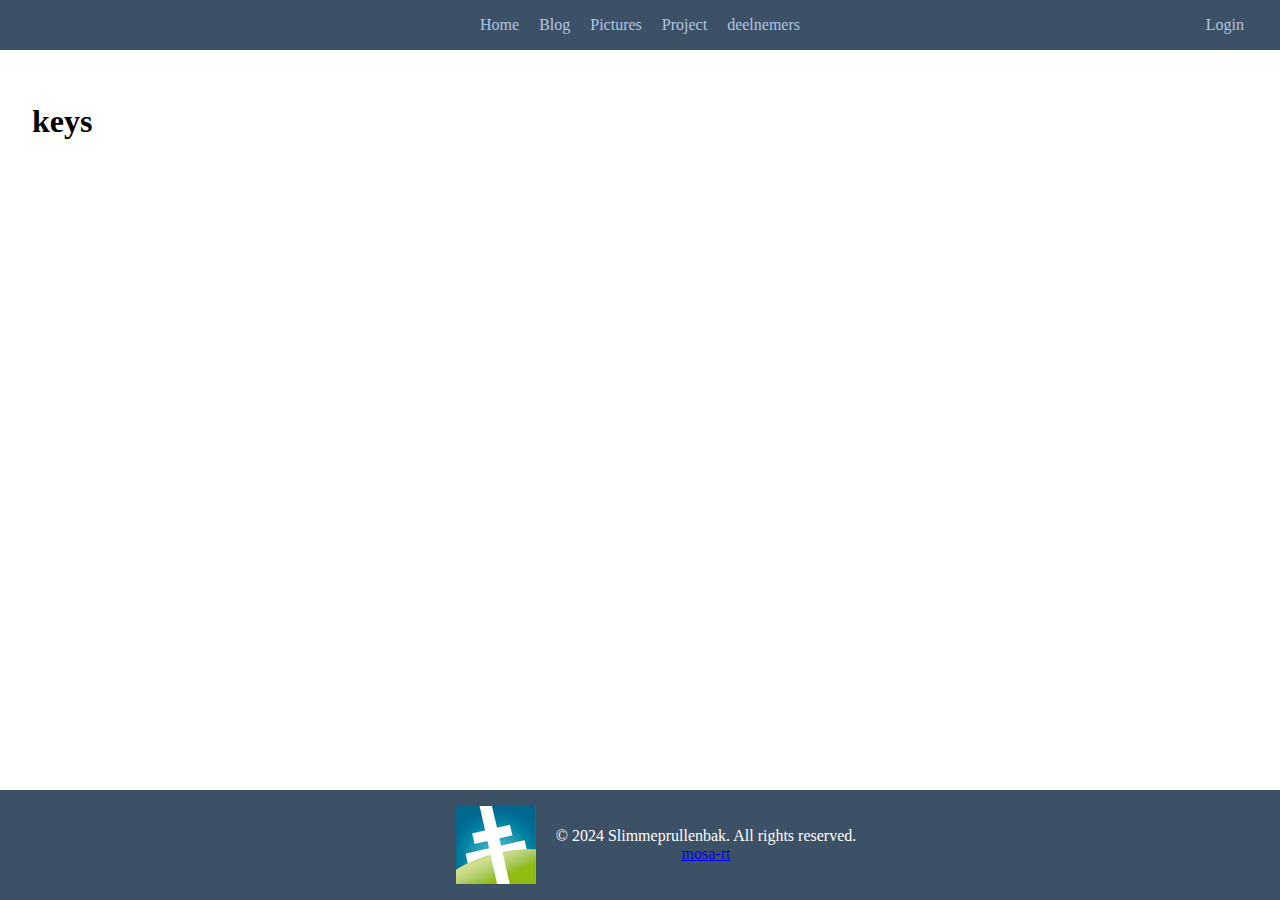
<file: admin.html>
<!DOCTYPE html>
<html lang="en">
<head>
    <meta charset="UTF-8">
    <meta name="viewport" content="width=device-width, initial-scale=1.0">
    <title>Admin Panel</title>
    <link rel="stylesheet" href="style.css">
    <script src="script.js" defer></script>
</head>
<body>
    <header>
        <nav id="navbar">
            <ul>
                <li><a href="index.html">Home</a></li>
                <li><a href="blog.html">Blog</a></li>
                <li><a href="pictures.html">Pictures</a></li>
                <li><a href="projects.html">Project</a></li>
                <li><a href="deelnemers.html"> deelnemers</a></li>

            </ul>
            <div class="login-container">
                <li><a href="login.html" id="loginLink">Login</a></li>
            </div>
        </nav>
    </header>
    <main>
        <h1>keys</h1>
    </main>
    <footer>
        <img src="images/mos-rtlogo.png" id="footerMosaLogo">      
        <div>
            <p id="copyright"></p>
            <p><a href="https://www.mosa-rt.be/">mosa-rt</a></p>
        </div>
    </footer>
</body>
</html>
</file>
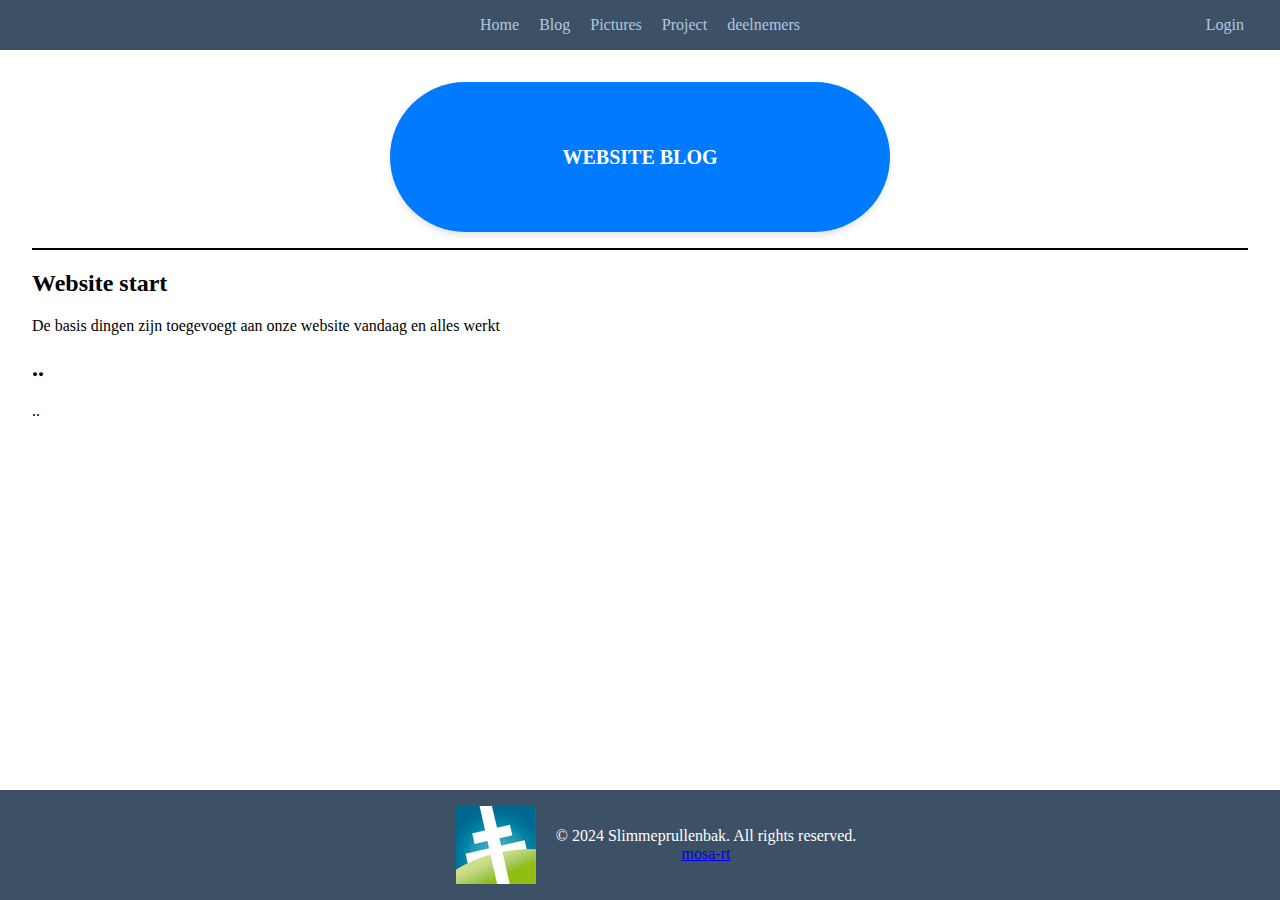
<file: blog.html>
<!DOCTYPE html>
<html lang="en">
<head>
    <meta charset="UTF-8">
    <meta name="viewport" content="width=device-width, initial-scale=1.0">
    <title>Blog - slimmeprullenbak</title>
    <link rel="stylesheet" href="style.css">
    <script src="script.js" defer></script>
</head>
<body>
    <header>
        <nav id="navbar">
            <ul>
                <li><a href="index.html">Home</a></li>
                <li><a href="blog.html">Blog</a></li>
                <li><a href="pictures.html">Pictures</a></li>
                <li class="dropdown">
                    <a href="projects.html" class="dropbtn">Project</a>
                    <div class="dropdown-content">
                        <a href="project1.html">Project 1</a>
                        <a href="project2.html">Project 2</a>
                        <a href="project3.html">Project 3</a>
                    </div>
                </li>
                <li><a href="deelnemers.html"> deelnemers</a></li>

            </ul>
            <div class="login-container">
                <li><a href="login.html" id="loginLink">Login</a></li>
            </div>
        </nav>

    </header>
    <main>
        <div>
            <h1 id = "websiteblog"> WEBSITE BLOG</h1>
            <p id = lijn></p>
            <h2>Website start</h2>
            <p>De basis dingen zijn toegevoegt aan onze website vandaag en alles werkt</p>
            <h2>..</h2>
            <p>..</p>

        </div>
    </main>
    <footer>
        <img src="images/mos-rtlogo.png" id="footerMosaLogo">      
        <div>
            <p id="copyright"></p>
            <p><a href="https://www.mosa-rt.be/">mosa-rt</a></p>
        </div>
    </footer>
</body>
</html>
</file>
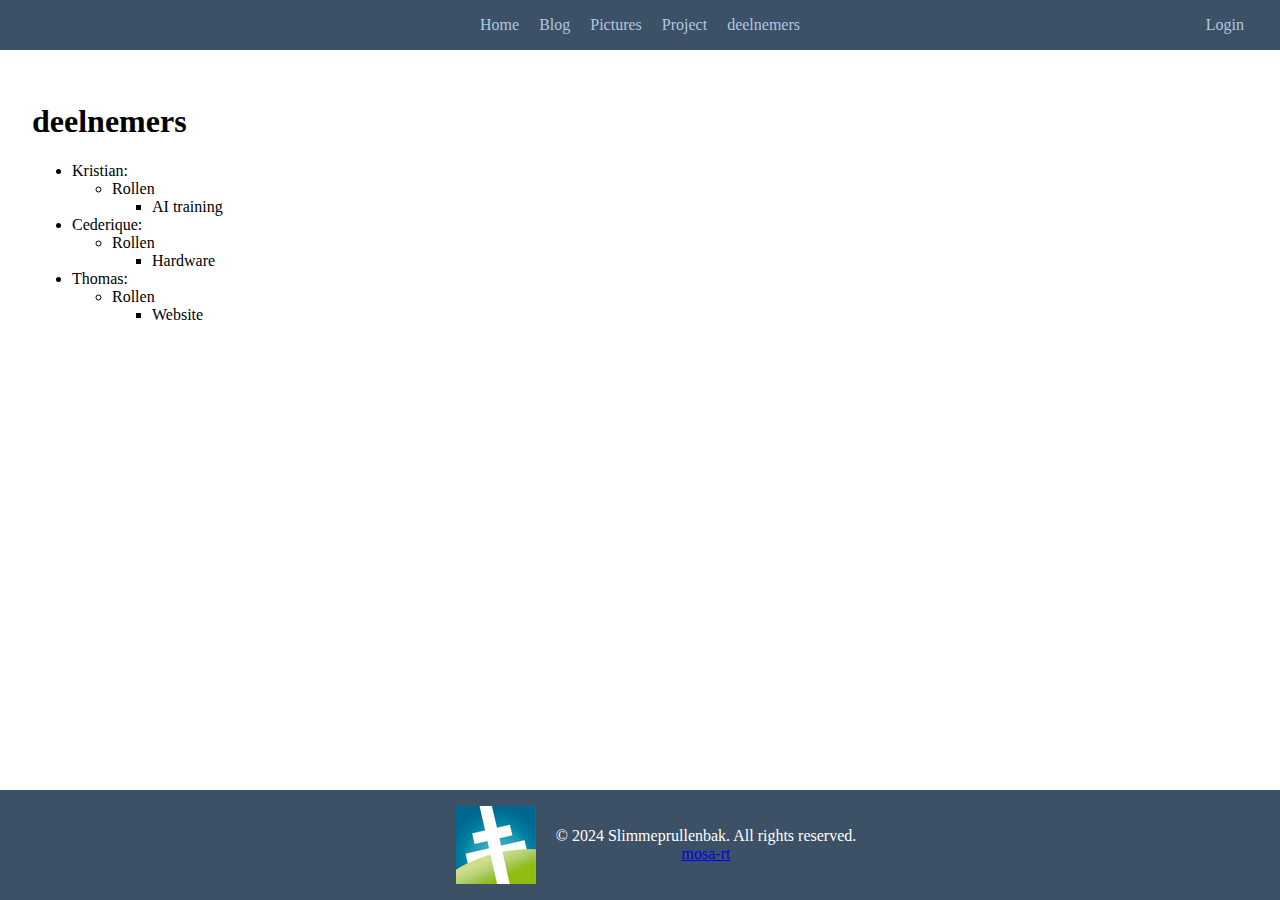
<file: deelnemers.html>
<!DOCTYPE html>
<html lang="en">
<head>
    <meta charset="UTF-8">
    <meta name="viewport" content="width=device-width, initial-scale=1.0">
    <title>deelnemers</title>
    <link rel="stylesheet" href="style.css">
    <script src="script.js" defer></script>
    </head>
<body>
    <header>
        <nav>
            <ul>
                <li><a href="index.html">Home</a></li>
                <li><a href="blog.html">Blog</a></li>
                <li><a href="pictures.html">Pictures</a></li>
                <li class="dropdown">
                    <a href="projects.html" class="dropbtn">Project</a>
                    <div class="dropdown-content">
                        <a href="project1.html">Project 1</a>
                        <a href="project2.html">Project 2</a>
                        <a href="project3.html">Project 3</a>
                    </div>
                </li>
                <li><a href="deelnemers.html"> deelnemers</a></li>
            </ul>
            <div class="login-container">
                <li><a href="login.html" id="loginLink">Login</a></li>
            </div>
        </nav>
    </header>
    <main>
        <h1>deelnemers</h1>
        <ul>
            <li>Kristian:
                <ul>
                    <li>Rollen
                        <ul>
                            <li>AI training</li>
                        </ul>
                    </li>
                </ul>
            </li>
            <li>Cederique:
                <ul>
                    <li>Rollen
                        <ul>
                            <li>Hardware</li>
                        </ul>
                    </li>
                </ul>
            </li>
            <li>Thomas:
                <ul>
                    <li>Rollen
                        <ul>
                            <li>Website</li>
                        </ul>
            </li>
        </ul>
    </main>
    <footer>
        <img src="images/mos-rtlogo.png" id="footerMosaLogo">      
        <div>
            <p id="copyright"></p>
            <p><a href="https://www.mosa-rt.be/">mosa-rt</a></p>
        </div>
    </footer>
</body>
</html>
</file>
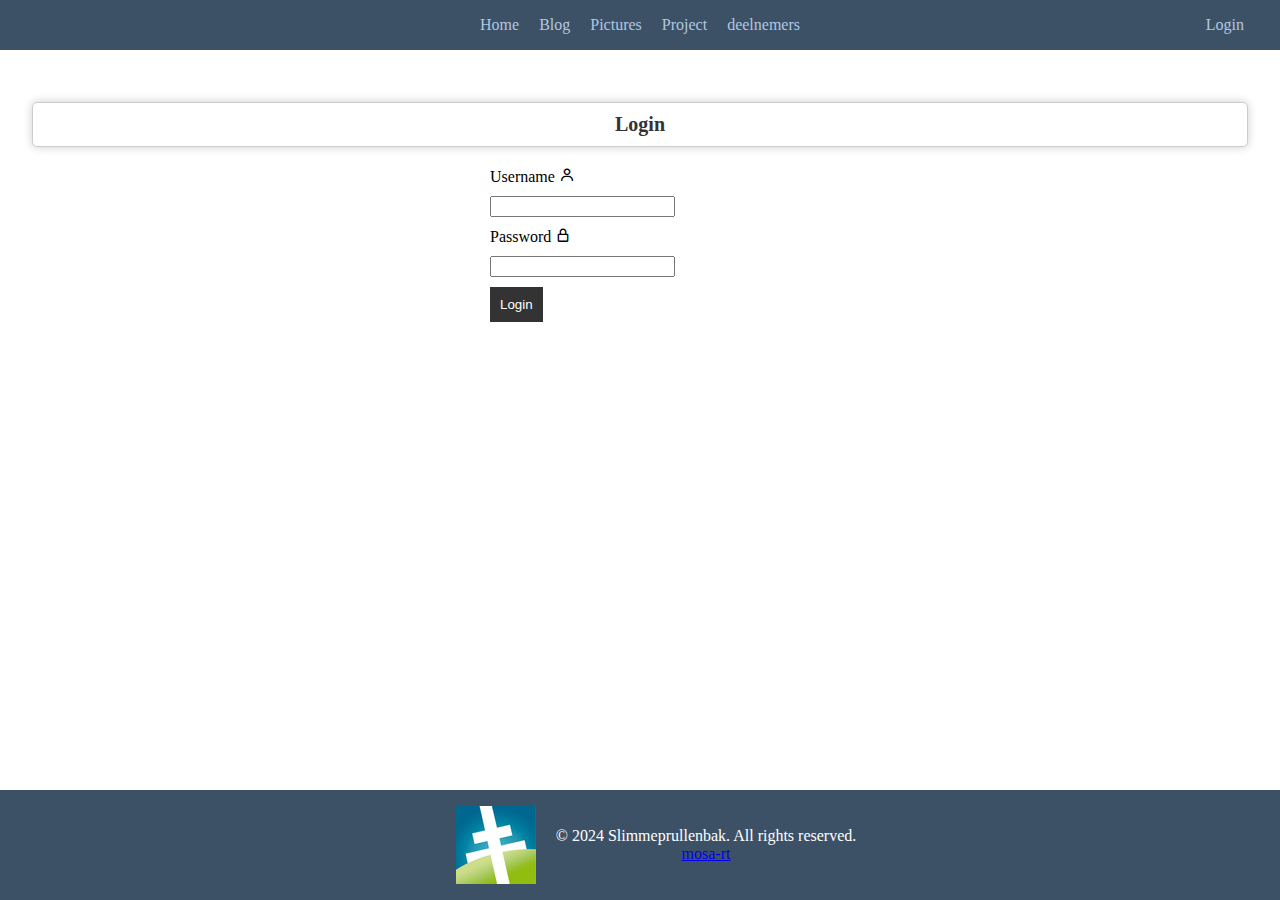
<file: Login.html>
<!DOCTYPE html>
<html lang="en">
<head>
    <meta charset="UTF-8">
    <meta name="viewport" content="width=device-width, initial-scale=1.0">
    <title>Login - slimmeprullenbak</title>
    <link rel="stylesheet" href="style.css">
    <link href='https://unpkg.com/boxicons@2.1.4/css/boxicons.min.css' rel='stylesheet'>
    <script src="script.js" defer></script>
</head>
<body>
    <header>
        <nav>
            <ul>
                <li><a href="index.html">Home</a></li>
                <li><a href="blog.html">Blog</a></li>
                <li><a href="pictures.html">Pictures</a></li>
                <li><a href="projects.html">Project</a></li>
                <li><a href="deelnemers.html"> deelnemers</a></li>

            </ul>
            <div class="login-container">
                <li><a href="login.html" id="loginLink">Login</a></li>
            </div>
        </nav>
    </header>
    <main>
        <h1 id="Logintext">Login</h1>
        <form id="loginForm">
            <label for="username">Username   <i class='bx bx-user'></i></label>
            <input type="text" id="username" name="username" required>
            <label for="password">Password   <i class='bx bx-lock-alt'></i></label>
            <input type="password" id="password" name="password" required>
            <button type="submit">Login</button>
        </form>
    </main>
    <footer>
        <img src="images/mos-rtlogo.png" id="footerMosaLogo">      
        <div>
            <p id="copyright"></p>
            <p><a href="https://www.mosa-rt.be/">mosa-rt</a></p>
        </div>
    </footer>
</body>
</html>
</file>
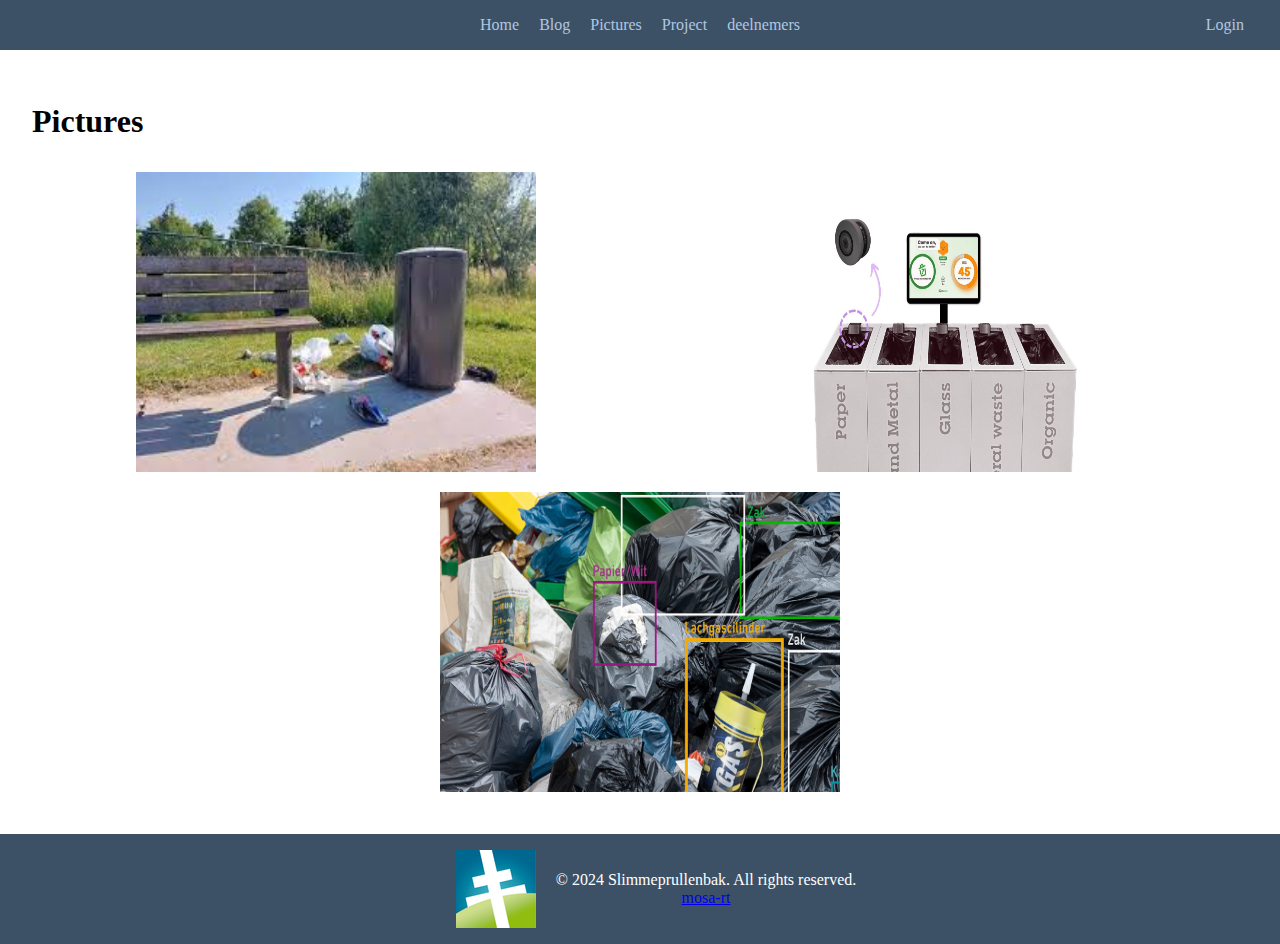
<file: pictures.html>
<!DOCTYPE html>
<html lang="en">
<head>
    <meta charset="UTF-8">
    <meta name="viewport" content="width=device-width, initial-scale=1.0">
    <title>Pictures - slimmeprullenbak</title>
    <link rel="stylesheet" href="style.css">
    <script src="script.js" defer></script>
</head>
<body>
    <header>
        <nav>
            <ul>
                <li><a href="index.html">Home</a></li>
                <li><a href="blog.html">Blog</a></li>
                <li><a href="pictures.html">Pictures</a></li>
                <li class="dropdown">
                    <a href="projects.html" class="dropbtn">Project</a>
                    <div class="dropdown-content">
                        <a href="projects.html#design-concepts"> Designcocepten</a>
                        <a href="project2.html">Project 2</a>
                        <a href="project3.html">Project 3</a>
                    </div>
                </li>
                <li><a href="deelnemers.html"> deelnemers</a></li>

            </ul>
            <div class="login-container">
                <li><a href="login.html" id="loginLink">Login</a></li>
            </div>
        </nav>
    </header>
    <main>
        <h1>Pictures</h1>
        <div class="gallery">
            <img src="images/foto.jpeg" width="400px" height="300px">
            <img src="images/foto1.png" width="400px" height="300px">
            <img src="images/foto2.png" width="400px" height="300px">
        </div>
    </main>
    <footer>
        <img src="images/mos-rtlogo.png" id="footerMosaLogo">      
        <div>
            <p id="copyright"></p>
            <p><a href="https://www.mosa-rt.be/">mosa-rt</a></p>
        </div>
    </footer>
</body>
</html>
</file>
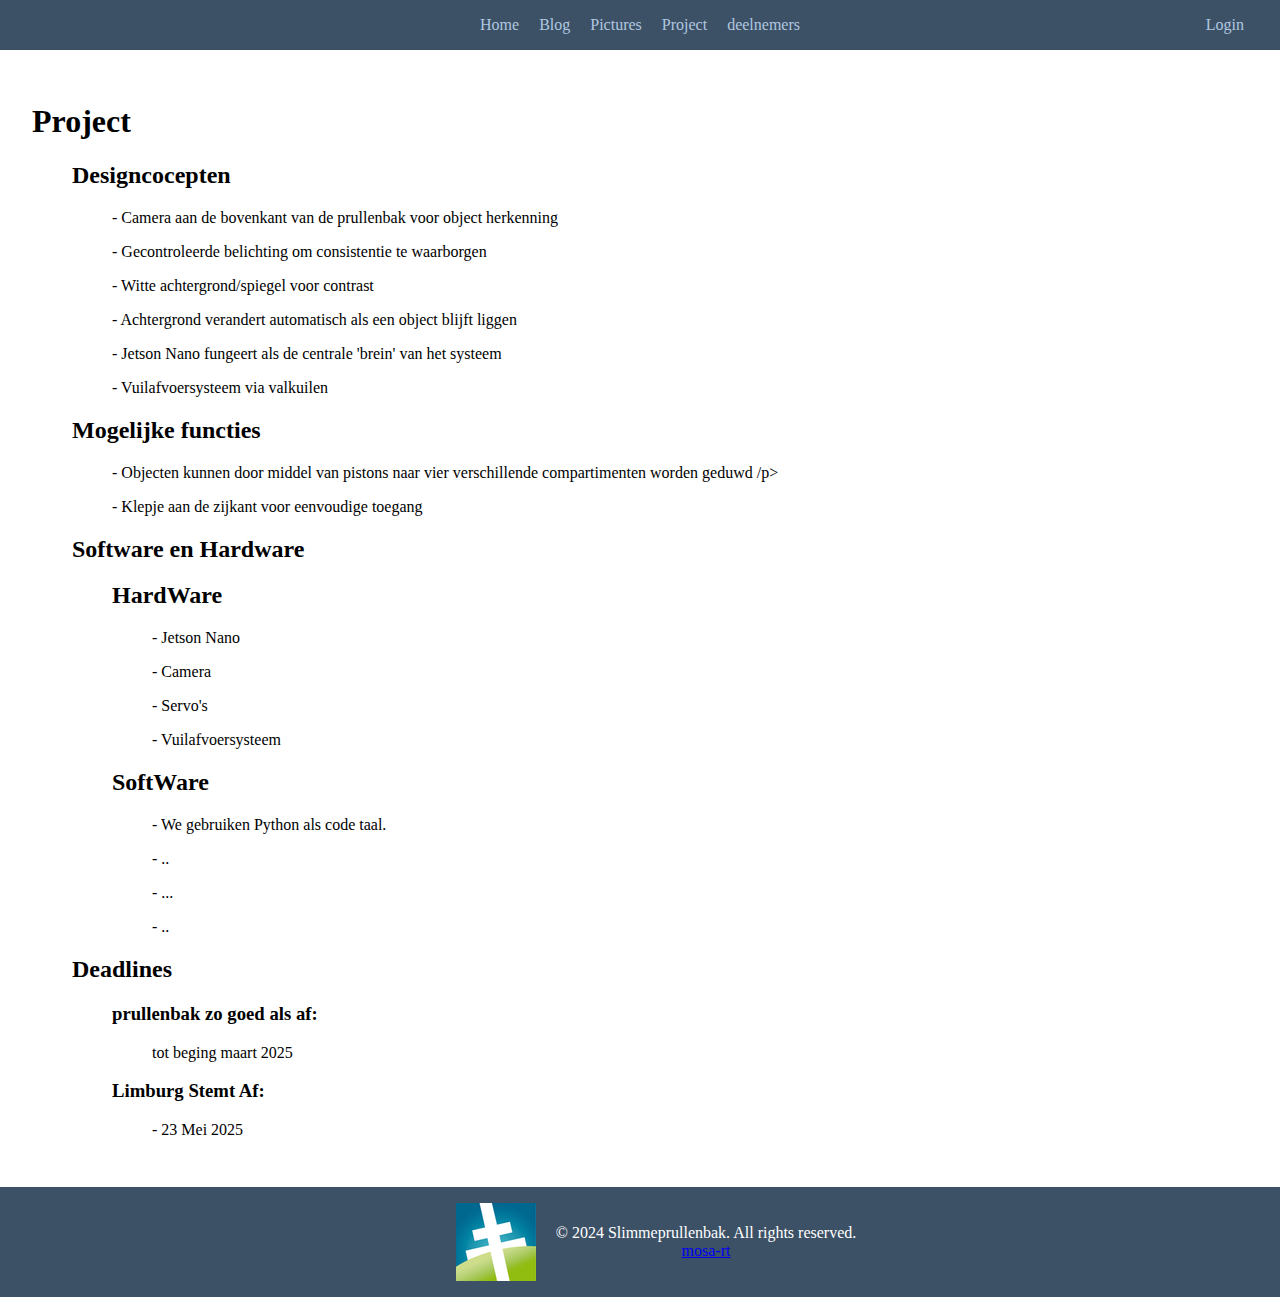
<file: projects.html>
<!DOCTYPE html>
<html lang="en">
<head>
    <meta charset="UTF-8">
    <meta name="viewport" content="width=device-width, initial-scale=1.0">
    <title>Project - slimmeprullenbak</title>
    <link rel="stylesheet" href="style.css">
    <script src="script.js" defer></script>
</head>
<body>
    <header>
        <nav>
            <ul>
                <li><a href="index.html">Home</a></li>
                <li><a href="blog.html">Blog</a></li>
                <li><a href="pictures.html">Pictures</a></li>
                <li><a href="projects.html">Project</a></li>
                <li><a href="deelnemers.html"> deelnemers</a></li>

            </ul>
            <div class="login-container">
                <li><a href="login.html" id="loginLink">Login</a></li>
            </div>
        </nav>
    </header>
    <main>
        <h1>Project</h1>
        <ul>
            <h2 id = "design-concepts">Designcocepten</h2>
            <ul>
                <p>- Camera aan de bovenkant van de prullenbak voor object herkenning</p>
                <p>- Gecontroleerde belichting om consistentie te waarborgen </p>
                <p>- Witte achtergrond/spiegel voor contrast </p>
                <p>- Achtergrond verandert automatisch als een object blijft liggen </p>
                <p>- Jetson Nano fungeert als de centrale 'brein' van het systeem </p>
                <p>- Vuilafvoersysteem via valkuilen </p>
            </ul>
            <h2>Mogelijke functies</h2>
            <ul>
                <p>- Objecten kunnen door middel van pistons naar vier verschillende compartimenten worden geduwd /p>
                <p>- Klepje aan de zijkant voor eenvoudige toegang  </p>
            </ul>
            <h2>Software en Hardware</h2>
            <ul>
                <H2>HardWare</H2>
                <ul>
                    <p>- Jetson Nano</p>
                    <p>- Camera</p>
                    <p>- Servo's</p>
                    <p>- Vuilafvoersysteem</p>
                </ul>
                <H2>SoftWare</H2>
                <ul>
                    <p>- We gebruiken Python als code taal. <p>
                    <p>- ..</p>
                    <p>- ...</p>
                    <p>- ..</p>
                </ul>
            </ul>
            <h2>Deadlines</h2>
            <ul>
                <h3>prullenbak zo goed als af:</h3>
                <ul>
                    <p>tot beging maart 2025</p>
                </ul>
                <h3>Limburg Stemt Af:</h3>
                <ul>
                    <p>- 23 Mei 2025</p>
                </ul>
                
            </ul>
        </ul>
    </main>
    <footer>
        <img src="images/mos-rtlogo.png" id="footerMosaLogo">      
        <div>
            <p id="copyright"></p>
            <p><a href="https://www.mosa-rt.be/">mosa-rt</a></p>
        </div>
    </footer>
</body>
</html>
</file>
<file: style.css>
body {
    min-height: 100vh;
    display: flex;
    flex-direction: column;
    margin: 0;
    overflow-x: hidden;
}

main {
    flex: 1;
    padding: 2rem;
}

header {
    background-color: #3c5166;
    color: #fff;
    padding: 1rem;
}

nav {
    display: flex;
    justify-content: center; /* Center the navigation items */
    align-items: center;
    position: relative; /* Ensure the dropdown is positioned correctly */
}

nav ul {
    display: flex;
    list-style-type: none;
    padding: 0;
    margin: 0;
}

nav ul li {
    margin-right: 20px;
    position: relative; /* Ensure the dropdown is positioned correctly */
}

nav ul li:last-child {
    margin-right: 0; /* Remove margin from the last item */
}

nav ul li a, .login-container li a {
    color: #B0C7E0;
    text-decoration: none;
}

nav ul li a:hover, .login-container li a:hover {
    color: #697b8a;
}

.login-container {
    position: absolute;
    right: 20px; 
}

.login-container li {
    list-style-type: none;
}

footer {
    background-color: #3c5166;
    color: #fff;
    text-align: center;
    padding: 1rem;
    width: 100%;
    display: flex;
    justify-content: center;
    align-items: center;
}

footer img {
    margin-right: 20px;
}

footer div {
    text-align: center;
}

footer p {
    margin: 0;
}



form {
    max-width: 300px;
    margin: 0 auto;
}

label, input {
    display: block;
    margin-bottom: 10px;
}

button {
    background-color: #333;
    color: #fff;
    padding: 10px;
    border: none;
    cursor: pointer;
}

.gallery {
    display: flex;
    justify-content: space-around;
    flex-wrap: wrap;
}

.gallery img {
    margin: 10px;
    max-width: 100%;
}


#Logintext {
    text-align:center;
    margin-bottom: 10px;
    font-weight: bold;
    font-size: 20px;
    color: #333;
    padding: 10px;
    background-color: #fff;
    border-radius: 5px;
    box-shadow: 0px 0px 10px rgba(0, 0, 0, 0.2);
    border: 1px solid #ccc;
    transition: all 0.3s ease-in-out;
    margin-top: 20px;
    margin-bottom: 20px;
    position: relative;
    overflow: hidden;
    z-index: 1;
    transform: translateY(0px);
    opacity: 1;
}

#voorblad {
    text-align: center;
}

#voorbladfoto{
    text-align: center;
    margin: 0 auto;
}

#lijn {
    width: 100%;
    align-content: center;
    border: 0; 
    height: 2px; 
    background-color: black; 
    color: black;
}

#partners {
    padding: inherit;
    margin:auto;
    width: 200px;
    display: block;
    height: 100%;
}

#mosalink {
    color: #0000EE;
}


#softwarecode {
    width: 320px;
    height: 320px;
}
.container {
    display: grid;
    grid-template-columns: repeat(3, 1fr);
    gap: 20px;
    text-align: center;
    max-width: 1200px;
    margin: 0 auto;
}

.card {
    background-color: white;
    padding: 20px;
    border-radius: 10px;
    box-shadow: 0 4px 6px rgba(0, 0, 0, 0.1);
    transition: transform 0.2s;
}

.card:hover {
    transform: translateY(-5px);
}

.card img {
    max-width: 100px;
    margin-bottom: 15px;
}

.card h3 {
    margin: 10px 0;
    font-size: 18px;
}

.card p {
    color: #555;
    font-size: 14px;
}

#websiteblog {
    display: flex;
    justify-content: center;
    align-items: center;
    width: 500px; 
    height: 150px; 
    background-color: #007bff; 
    color: white;
    font-size: 20px;
    font-weight: bold;
    text-align: center;
    border-radius: 75px; 
    box-shadow: 0 4px 6px rgba(0, 0, 0, 0.1); 
    margin: 0 auto;

}

.dropdown-content {
    display: none;
    position: absolute;
    background-color: #f9f9f9;
    min-width: 160px;
    box-shadow: 0px 8px 16px 0px rgba(0,0,0,0.2);
    z-index: 1;
    top: 100%; /* Position the dropdown below the button */
    left: 0;
}

.dropdown-content a {
    display: block;
    padding: 12px 16px;
    text-decoration: none;
    color: black;
}

.dropdown-content a:hover {
    background-color: #f1f1f1;
}

.dropdown:hover .dropdown-content {
    display: block;
}
</file>
